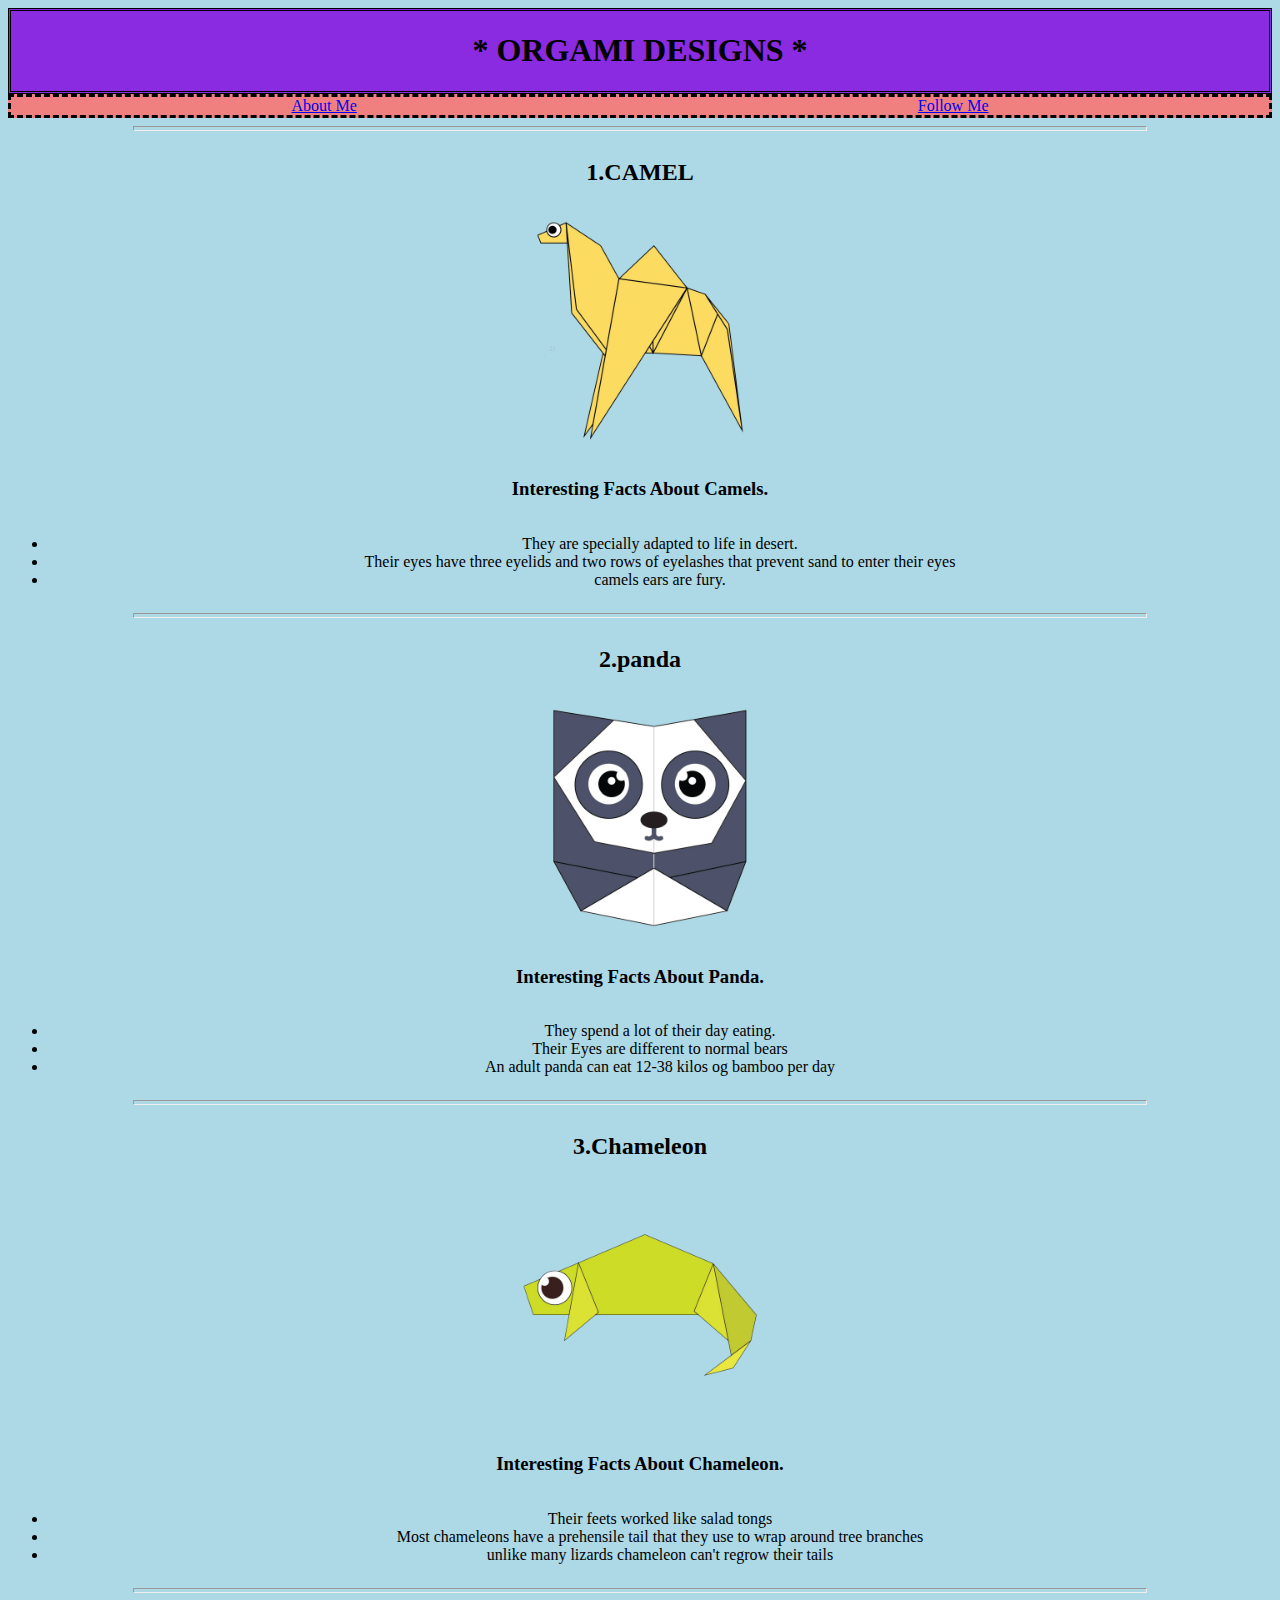
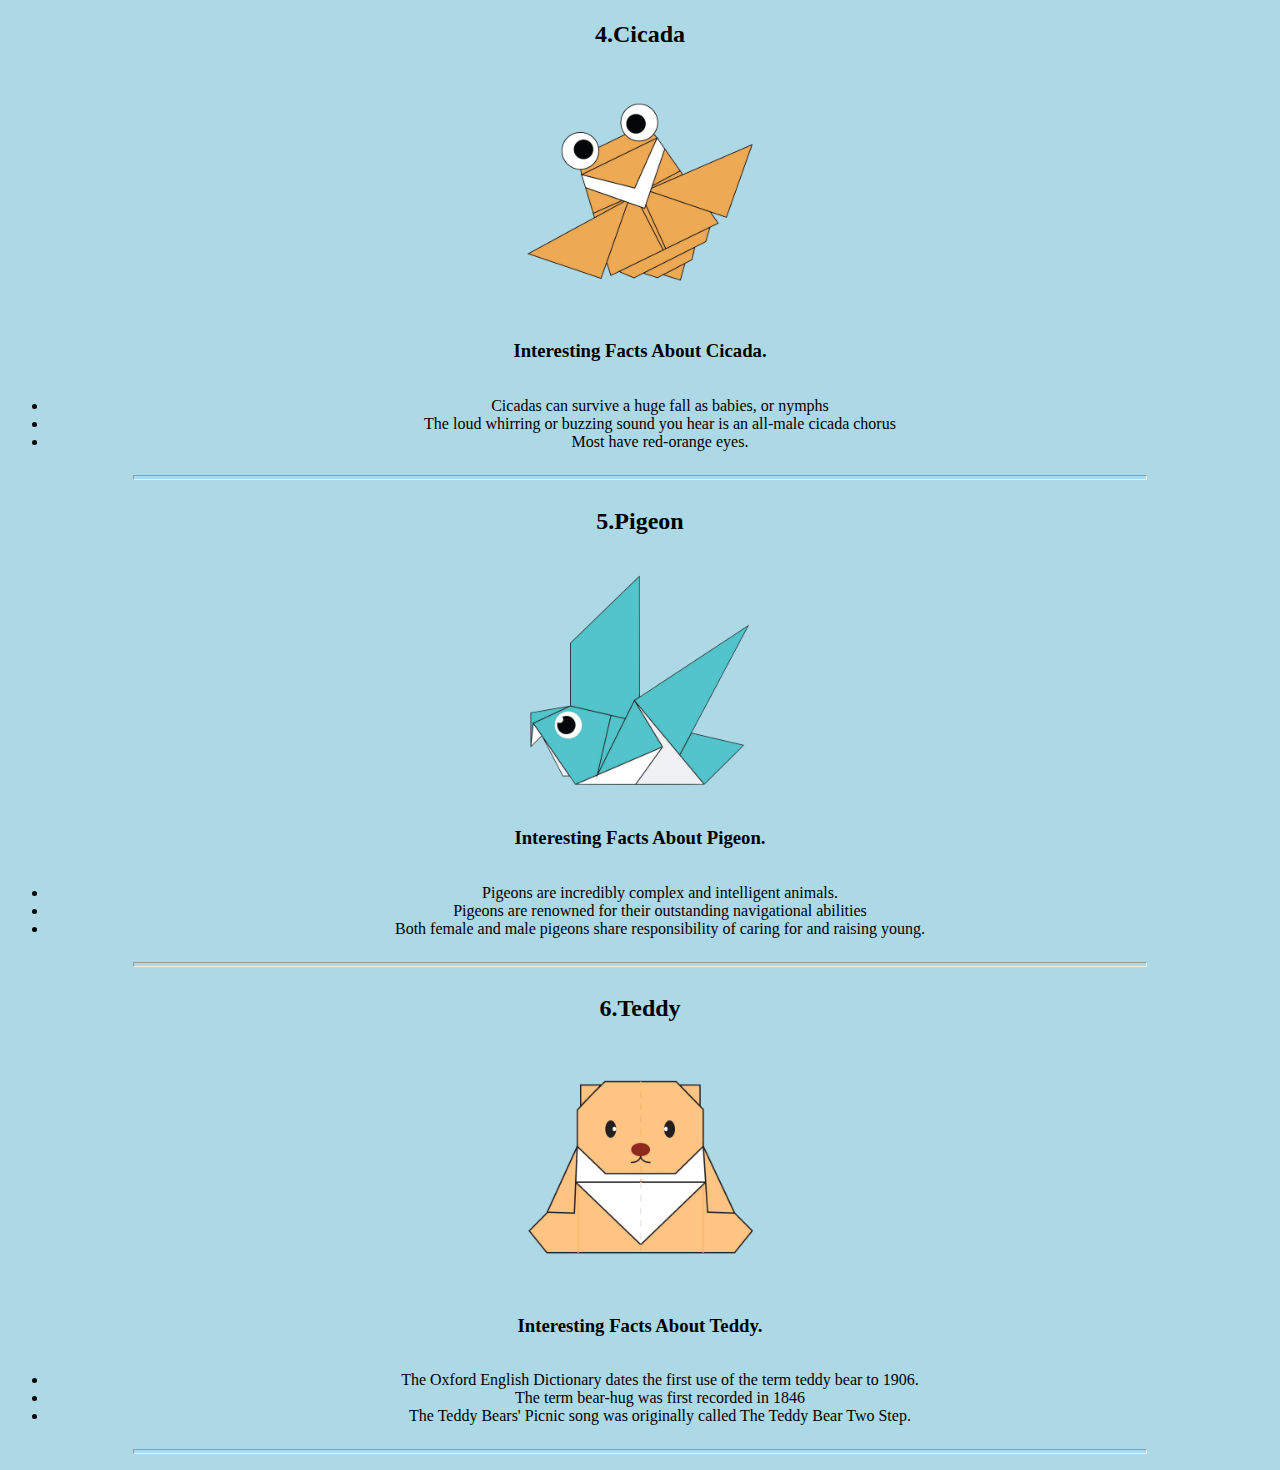
<file: index.html>
<!DOCTYPE html>
<html>

<head>
    <title>Orgami Designs</title>
    <link rel="stylesheet" type="text/css" href="style.css" />
</head>

<body>
    <div class="header">

        
        <centre>
            <h1>* ORGAMI DESIGNS *</h1>
            </centre>
            </div>

     
    <div class="menu">
        <div class="img-container">
        <a href="aboutme.html">About Me</a>
        <a href="https://vyankatesh26.whjr.site/">Follow Me</a> 
        </div>
    </div>
    <hr width=80% size=5>

    <div class="grid">

        <div class="item">
            <h2>1.CAMEL</h2>
            <div class="img-container">
            <a href="http://origami.me/camel/"><img src="images/camel.png" width=250 height=250 /></a>
            </div>
            
            <h3>Interesting Facts About Camels.</h3>
            <ul>
                <li>They are specially adapted to life in desert.</li>
                <li>Their eyes have three eyelids and two rows of eyelashes that prevent sand to enter their eyes</li>
                <li>camels ears are fury.</li>
            </ul>
        
            <hr width=80% size=5>
        </div>

        <div class="item">
        <h2>2.panda</h2>
        <div class="img-container">
        <a href="http://origami.me/panda/"><img src="images/panda.png" width=250 height=250 /></a>
        </div>
        <h3>Interesting Facts About Panda.</h3>
        <ul>
            <li>They spend a lot of their day eating.</li>
            <li>Their Eyes are different to normal bears</li>
            <li>An adult panda can eat 12-38 kilos og bamboo per day</li>
        </ul>
        <hr width=80% size=5>
        </div>

        <div class="item">
        <h2>3.Chameleon</h2>
        <div class="img-container">
        <a href="http://origami.me/chameleon/"><img src="images/chameleon.png" width=250 height=250 /></a>
         </div>
        <h3>Interesting Facts About Chameleon.</h3>
        <ul>
            <li>Their feets worked like salad tongs</li>
            <li>Most chameleons have a prehensile tail that they use to wrap around tree branches</li>
            <li>unlike many lizards chameleon can't regrow their tails</li>
        </ul>
        <hr width=80% size=5>
        </div>

        <div class="item">
        <h2>4.Cicada</h2>
        <div class="img-container">
        <a href="http://origami.me/flying-cicada/"><img src="images/cicada.png" width=250 height=250 /></a>
        </div>
        <h3>Interesting Facts About Cicada.</h3>
        <ul>
            <li>Cicadas can survive a huge fall as babies, or nymphs</li>
            <li>The loud whirring or buzzing sound you hear is an all-male cicada chorus</li>
            <li>Most have red-orange eyes. </li>
        </ul>
        <hr width=80% size=5>
        </div>

        <div class="item">
        <h2>5.Pigeon</h2>
        <div class="img-container">
        <a href="http://origami.me/pigeon/"><img src="images/pigeon.png" width=250 height=250 /></a>
        </div>
        <h3>Interesting Facts About Pigeon.</h3>
        <ul>
            <li>Pigeons are incredibly complex and intelligent animals. </li>
            <li>Pigeons are renowned for their outstanding navigational abilities</li>
            <li>Both female and male pigeons share responsibility of caring for and raising young.</li>
        </ul>
        <hr width=80% size=5>
        </div>

         <div class="item">
        <h2>6.Teddy</h2>
        <div class="img-container">
        <a href="http://origami.me/teddy-bear/"><img src="images/teddy.png" width=250 height=250 /></a>
        </div>
        <h3>Interesting Facts About Teddy.</h3>
        <ul>
            <li>The Oxford English Dictionary dates the first use of the term teddy bear to 1906.</li>
            <li>The term bear-hug was first recorded in 1846</li>
            <li>The Teddy Bears' Picnic song was originally called The Teddy Bear Two Step.</li>
        </ul>
        <hr width=80% size=5>
        </div>


    </div>

</body>

</html>
</file>
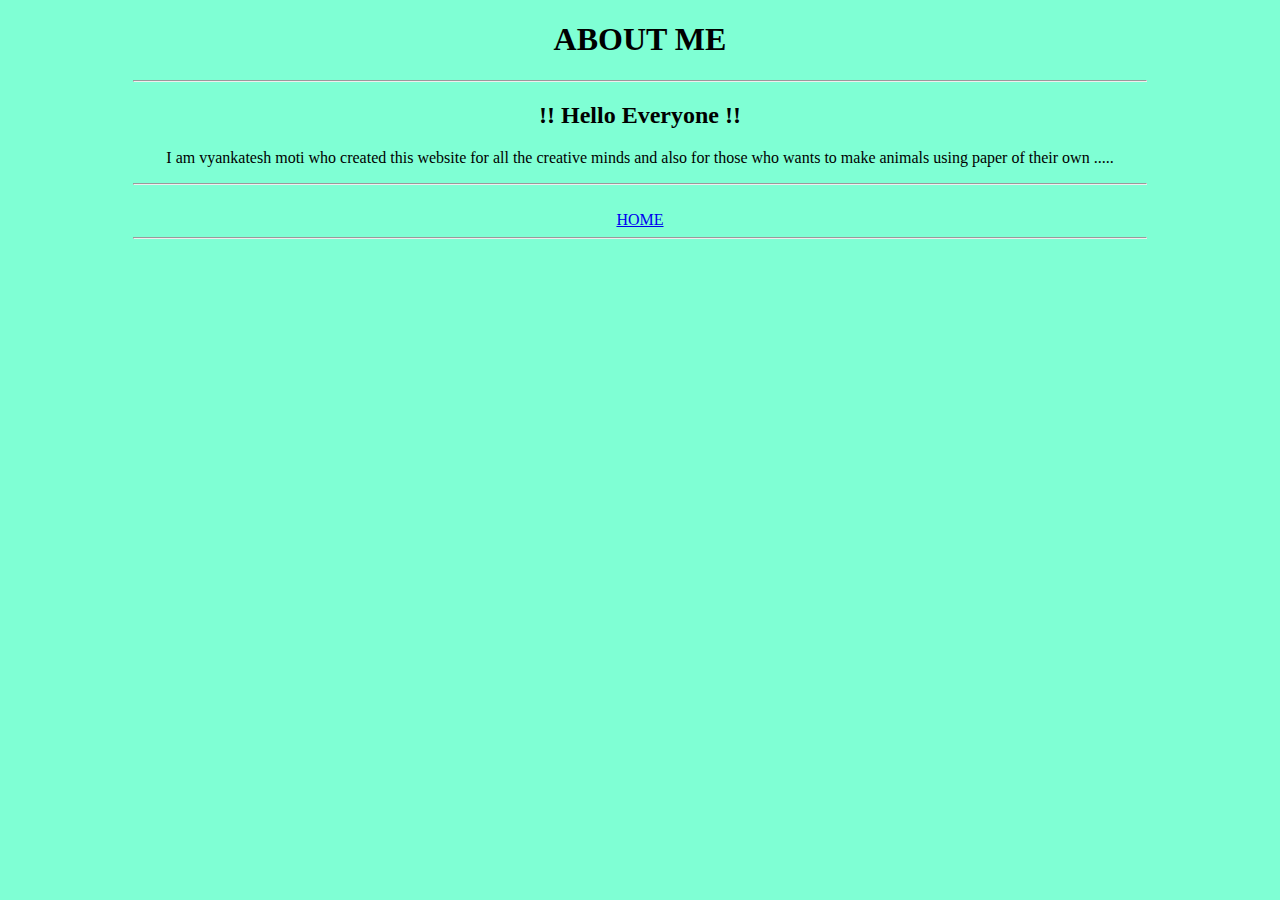
<file: aboutme.html>
<!DOCTYPE html>
<html>
  <head>
   <style>
    body {background-color: aquamarine;}
    p {
      color: black;
      font-size: 100%;
    }

    h1,h2,p{
      text-align: center;

    }
    .img-container{
      text-align: center;
    }
   </style>
  </head>
  <body>
      <h1>ABOUT ME</h1>
      <hr width=80%>
      
      <h2>!! Hello Everyone !!</h2>
      
      <p>I am vyankatesh moti who created this website for all the creative minds and also for those who wants to make animals using paper of their own .....</p>
      <hr width=80%>
      <br>
      <div class="img-container">
      <a href="index.html">HOME</a> 
      <hr width=80%>
    </div>
    </body>
</html>
</file>
<file: style.css>
body {
    font-family: bodoni, serif;
    background-color: lightblue;
  }

.header{
    background-color: blueviolet;
    display: flex;
    justify-content: center;
    border-style: double; 
}
.menu{
    background-color: lightcoral;
    border-style:dashed;
    
}
.item{
    display: flex;
    flex-grow: 100;
    flex-direction: column;
    align-content: stretch;

    
}
.img-container{
    display: flex;
    text-align: center;
    justify-content: space-around;
}
h2,h3,ul{
    text-align: center;
}
</file>
